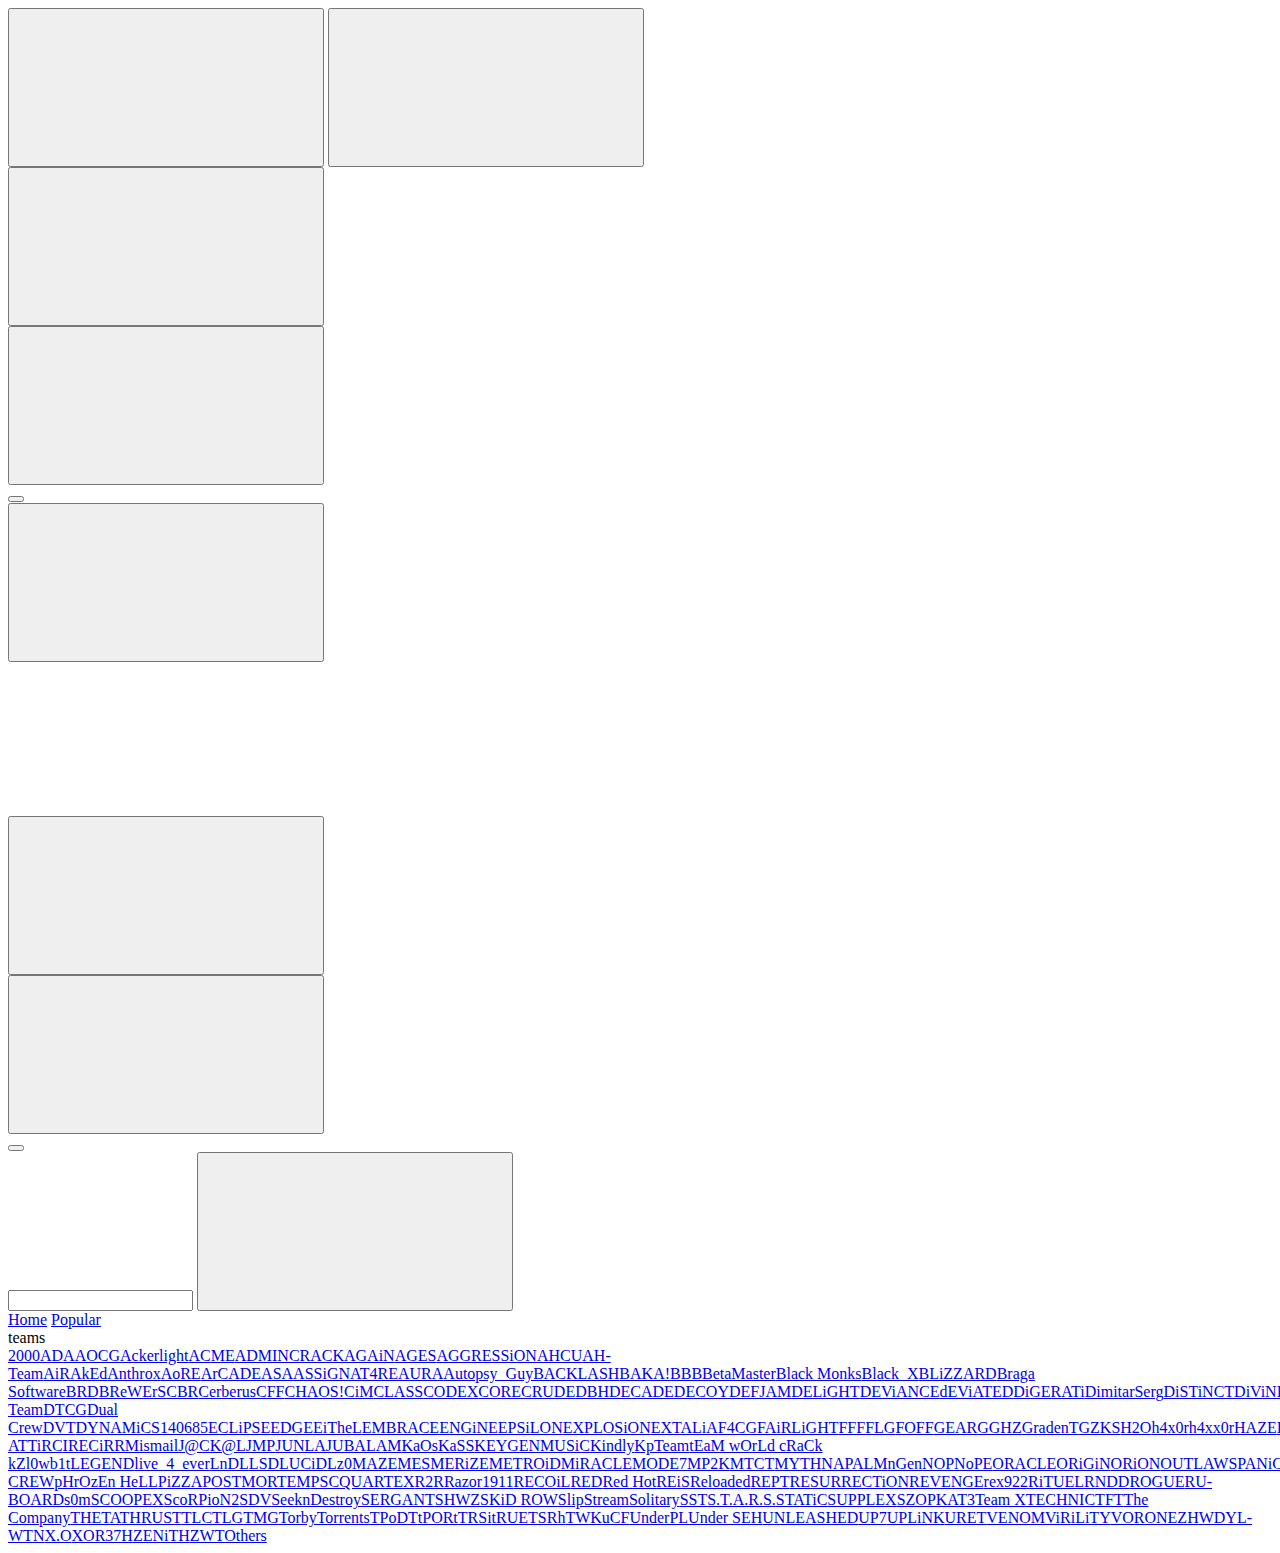
<file: index.html>
<!doctype html>
<html>
<head><meta charset="utf-8">
<meta name="viewport" content="user-scalable=no, initial-scale=1.0, maximum-scale=1.0, minimum-scale=1.0, width=device-width">
<meta http-equiv="X-UA-Compatible" content="IE=edge,chrome=1">
<meta name="theme-color" content="#ffffff">
<meta name="mobile-web-app-capable" content="yes">
<meta name="apple-mobile-web-app-capable" content="yes">
<meta name="apple-mobile-web-app-status-bar-style" content="black-translucent">
<meta name="description" content="A morden website, chiptune music play framework (libopenmpt.js)">
<title>chiptune</title>
<script src="https://chiptune-cdn.tistory.com/tags?init"></script>
</head>
<body>
	<div class="var lib-svg"></div>
	<div class="cpyURL ovr_msg link0">
		<div class="panelb">
			<button name="cpyURL_done"><svg><use xlink:href="#chevron-right"></use></svg></button>
			<button class="a"><svg><use xlink:href="#note-copy"></use></svg></button>
			<div class="bk"></div>
			<button class="a"><svg><use xlink:href="#note-copy"></use></svg></button>
			<div class="bk"></div>
			<button class="a"><svg><use xlink:href="#note-copy"></use></svg></button>
			<div class="bk bk2"></div>
		</div>
		<button name="cpyURL_done" class="blk"></button>
	</div>
	<div class="fileURL ovr_msg link0">
		<div class="panelb">
			<button name="fileURL_done"><svg><use xlink:href="#chevron-right"></use></svg></button>
			<div class="bk"><a class="fd" download><svg><use xlink:href="#file"></use></svg><span> </span></a></div>
			<div class="bk"><button class="fd"><svg><use xlink:href="#volume-high"></use></svg><span> </span></button></div>
			<div class="bk"><button class="fd"><svg><use xlink:href="#volume-high"></use></svg><span> </span></button></div>
		</div>
		<button name="fileURL_done" class="blk"></button>
	</div>
	<div class="start link0">
		<div class="chip-control"></div>
		<div class="nav">
			
			<form class="fit search"><input name="search">
				<button><svg><use xlink:href="#magnify"></use></svg></button>
			</form>
		</div>
	</div>
	<div class="charm link0">
		<a href="/">Home</a>
		<a href="/">Popular</a>
		<div>teams</div>
		<a href="2000AD">2000AD</a><a href="AAOCG">AAOCG</a><a href="Ackerlight">Ackerlight</a><a href="ACME">ACME</a><a href="ADMINCRACK">ADMINCRACK</a><a href="AGAiN">AGAiN</a><a href="AGES">AGES</a><a href="AGGRESSiON">AGGRESSiON</a><a href="AHCU">AHCU</a><a href="AH-Team">AH-Team</a><a href="AiR">AiR</a><a href="AkEd">AkEd</a><a href="Anthrox">Anthrox</a><a href="AoRE">AoRE</a><a href="ArCADE">ArCADE</a><a href="ASA">ASA</a><a href="ASSiGN">ASSiGN</a><a href="AT4RE">AT4RE</a><a href="AURA">AURA</a><a href="Autopsy_Guy">Autopsy_Guy</a><a href="BACKLASH">BACKLASH</a><a href="BAKA!">BAKA!</a><a href="BBB">BBB</a><a href="BetaMaster">BetaMaster</a><a href="Black Monks">Black Monks</a><a href="Black_X">Black_X</a><a href="BLiZZARD">BLiZZARD</a><a href="Braga Software">Braga Software</a><a href="BRD">BRD</a><a href="BReWErS">BReWErS</a><a href="CBR">CBR</a><a href="Cerberus">Cerberus</a><a href="CFF">CFF</a><a href="CHAOS!">CHAOS!</a><a href="CiM">CiM</a><a href="CLASS">CLASS</a><a href="CODEX">CODEX</a><a href="CORE">CORE</a><a href="CRUDE">CRUDE</a><a href="DBH">DBH</a><a href="DECADE">DECADE</a><a href="DECOY">DECOY</a><a href="DEFJAM">DEFJAM</a><a href="DELiGHT">DELiGHT</a><a href="DEViANCE">DEViANCE</a><a href="dEViATED">dEViATED</a><a href="DiGERATi">DiGERATi</a><a href="DimitarSerg">DimitarSerg</a><a href="DiSTiNCT">DiSTiNCT</a><a href="DiViNE">DiViNE</a><a href="DJiNN">DJiNN</a><a href="DOC">DOC</a><a href="DOT.EXE">DOT.EXE</a><a href="Dr.XJ">Dr.XJ</a><a href="Drag Team">Drag Team</a><a href="DTCG">DTCG</a><a href="Dual Crew">Dual Crew</a><a href="DVT">DVT</a><a href="DYNAMiCS140685">DYNAMiCS140685</a><a href="ECLiPSE">ECLiPSE</a><a href="EDGE">EDGE</a><a href="EiTheL">EiTheL</a><a href="EMBRACE">EMBRACE</a><a href="ENGiNE">ENGiNE</a><a href="EPSiLON">EPSiLON</a><a href="EXPLOSiON">EXPLOSiON</a><a href="EXTALiA">EXTALiA</a><a href="F4CG">F4CG</a><a href="FAiRLiGHT">FAiRLiGHT</a><a href="FFF">FFF</a><a href="FLG">FLG</a><a href="FOFF">FOFF</a><a href="GEAR">GEAR</a><a href="GGHZ">GGHZ</a><a href="GradenT">GradenT</a><a href="GZKS">GZKS</a><a href="H2O">H2O</a><a href="h4x0r">h4x0r</a><a href="h4xx0r">h4xx0r</a><a href="HAZE">HAZE</a><a href="HELLFiRE">HELLFiRE</a><a href="HERiTAGE">HERiTAGE</a><a href="hezz">hezz</a><a href="HoG">HoG</a><a href="HOODLUM">HOODLUM</a><a href="HYBRiD">HYBRiD</a><a href="ICU">ICU</a><a href="iCWT">iCWT</a><a href="iNDUCT">iNDUCT</a><a href="iNFECTiON">iNFECTiON</a><a href="iNFLUENCE">iNFLUENCE</a><a href="iOTA">iOTA</a><a href="IRAQ ATT">IRAQ ATT</a><a href="iRC">iRC</a><a href="IREC">IREC</a><a href="iRRM">iRRM</a><a href="ismail">ismail</a><a href="J@CK@L">J@CK@L</a><a href="JMP">JMP</a><a href="JUNLAJUBALAM">JUNLAJUBALAM</a><a href="KaOs">KaOs</a><a href="KaSS">KaSS</a><a href="KEYGENMUSiC">KEYGENMUSiC</a><a href="Kindly">Kindly</a><a href="KpTeam">KpTeam</a><a href="tEaM wOrLd cRaCk kZ">tEaM wOrLd cRaCk kZ</a><a href="l0wb1t">l0wb1t</a><a href="LEGEND">LEGEND</a><a href="live_4_ever">live_4_ever</a><a href="LnDL">LnDL</a><a href="LSD">LSD</a><a href="LUCiD">LUCiD</a><a href="Lz0">Lz0</a><a href="MAZE">MAZE</a><a href="MESMERiZE">MESMERiZE</a><a href="METROiD">METROiD</a><a href="MiRACLE">MiRACLE</a><a href="MODE7">MODE7</a><a href="MP2K">MP2K</a><a href="MTCT">MTCT</a><a href="MYTH">MYTH</a><a href="NAPALM">NAPALM</a><a href="nGen">nGen</a><a href="NOP">NOP</a><a href="NoPE">NoPE</a><a href="ORACLE">ORACLE</a><a href="ORiGiN">ORiGiN</a><a href="ORiON">ORiON</a><a href="OUTLAWS">OUTLAWS</a><a href="PANiCDOX">PANiCDOX</a><a href="PARADiGM">PARADiGM</a><a href="PARADOX">PARADOX</a><a href="PCSEVEN">PCSEVEN</a><a href="PHROZEN CREW">PHROZEN CREW</a><a href="pHrOzEn HeLL">pHrOzEn HeLL</a><a href="PiZZA">PiZZA</a><a href="POSTMORTEM">POSTMORTEM</a><a href="PSC">PSC</a><a href="QUARTEX">QUARTEX</a><a href="R2R">R2R</a><a href="Razor1911">Razor1911</a><a href="RECOiL">RECOiL</a><a href="RED">RED</a><a href="Red Hot">Red Hot</a><a href="REiS">REiS</a><a href="Reloaded">Reloaded</a><a href="REPT">REPT</a><a href="RESURRECTiON">RESURRECTiON</a><a href="REVENGE">REVENGE</a><a href="rex922">rex922</a><a href="RiTUEL">RiTUEL</a><a href="RNDD">RNDD</a><a href="ROGUE">ROGUE</a><a href="RU-BOARD">RU-BOARD</a><a href="s0m">s0m</a><a href="SCOOPEX">SCOOPEX</a><a href="ScoRPioN2">ScoRPioN2</a><a href="SDV">SDV</a><a href="SeeknDestroy">SeeknDestroy</a><a href="SERGANT">SERGANT</a><a href="SHWZ">SHWZ</a><a href="SKiD ROW">SKiD ROW</a><a href="SlipStream">SlipStream</a><a href="Solitary">Solitary</a><a href="SST">SST</a><a href="S.T.A.R.S.">S.T.A.R.S.</a><a href="STATiC">STATiC</a><a href="SUPPLEX">SUPPLEX</a><a href="SZOPKA">SZOPKA</a><a href="T3">T3</a><a href="Team X">Team X</a><a href="TECHNIC">TECHNIC</a><a href="TFT">TFT</a><a href="The Company">The Company</a><a href="THETA">THETA</a><a href="THRUST">THRUST</a><a href="TLC">TLC</a><a href="TLG">TLG</a><a href="TMG">TMG</a><a href="TorbyTorrents">TorbyTorrents</a><a href="TPoDT">TPoDT</a><a href="tPORt">tPORt</a><a href="TRSi">TRSi</a><a href="tRUE">tRUE</a><a href="TSRh">TSRh</a><a href="TWK">TWK</a><a href="uCF">uCF</a><a href="UnderPL">UnderPL</a><a href="Under SEH">Under SEH</a><a href="UNLEASHED">UNLEASHED</a><a href="UP7">UP7</a><a href="UPLiNK">UPLiNK</a><a href="URET">URET</a><a href="VENOM">VENOM</a><a href="ViRiLiTY">ViRiLiTY</a><a href="VORONEZH">VORONEZH</a><a href="WDYL-WTN">WDYL-WTN</a><a href="X.O">X.O</a><a href="XOR37H">XOR37H</a><a href="ZENiTH">ZENiTH</a><a href="ZWT">ZWT</a><a href="Others">Others</a>
	</div>
	<div class="var frame">
	</div>
</body>
</html>
</file>
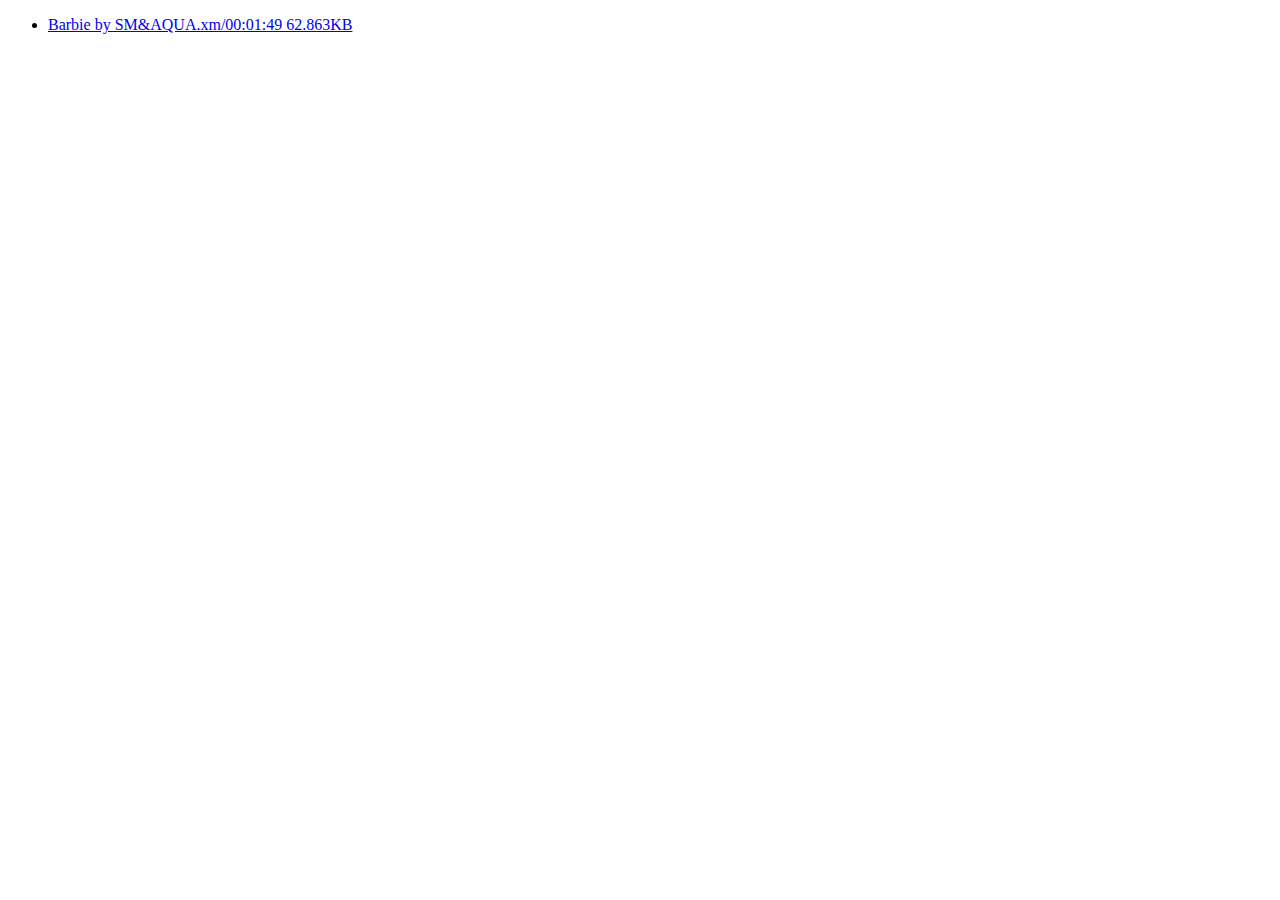
<file: Kindly.html>
<!doctype html><html><head><meta charset="utf-8"><meta name="keywords" content="Kindly"><title>Kindly</title><script src="https://chiptune-cdn.tistory.com/tags?init"></script></head><body><ul>
<li><a href="Kindly/Barbie-by-SM&AQUA.xm.000149-62.863KB.html" data-i="1">Barbie by SM&AQUA.xm/00:01:49 62.863KB</a></li>
</ul></body></html>
</file>
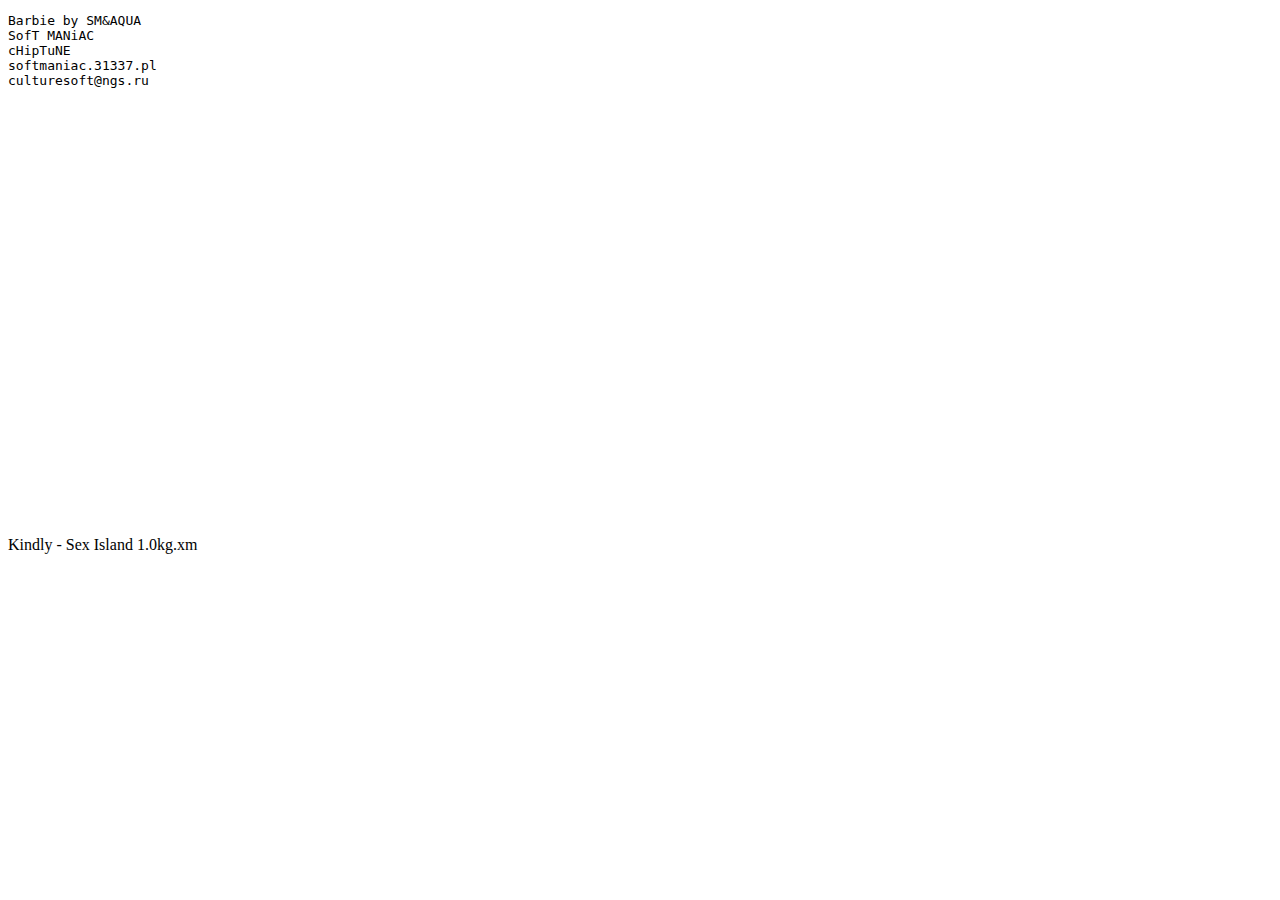
<file: Kindly/Barbie-by-SM&AQUA.xm.000149-62.863KB.html>
<!doctype html><html><head><meta charset="utf-8"><meta name="keywords" content="Kindly"><title>Barbie by SM&AQUA.xm/00:01:49 62.863KB</title><script src="https://chiptune-cdn.tistory.com/tags?init"></script></head><body>
<section class="shrink" data-i="1"><pre class="comment">Barbie by SM&amp;AQUA
SofT MANiAC
cHipTuNE
softmaniac.31337.pl
culturesoft@ngs.ru





























</pre></section>
<footer>
Kindly - Sex Island 1.0kg.xm
</footer></body></html>
</file>
